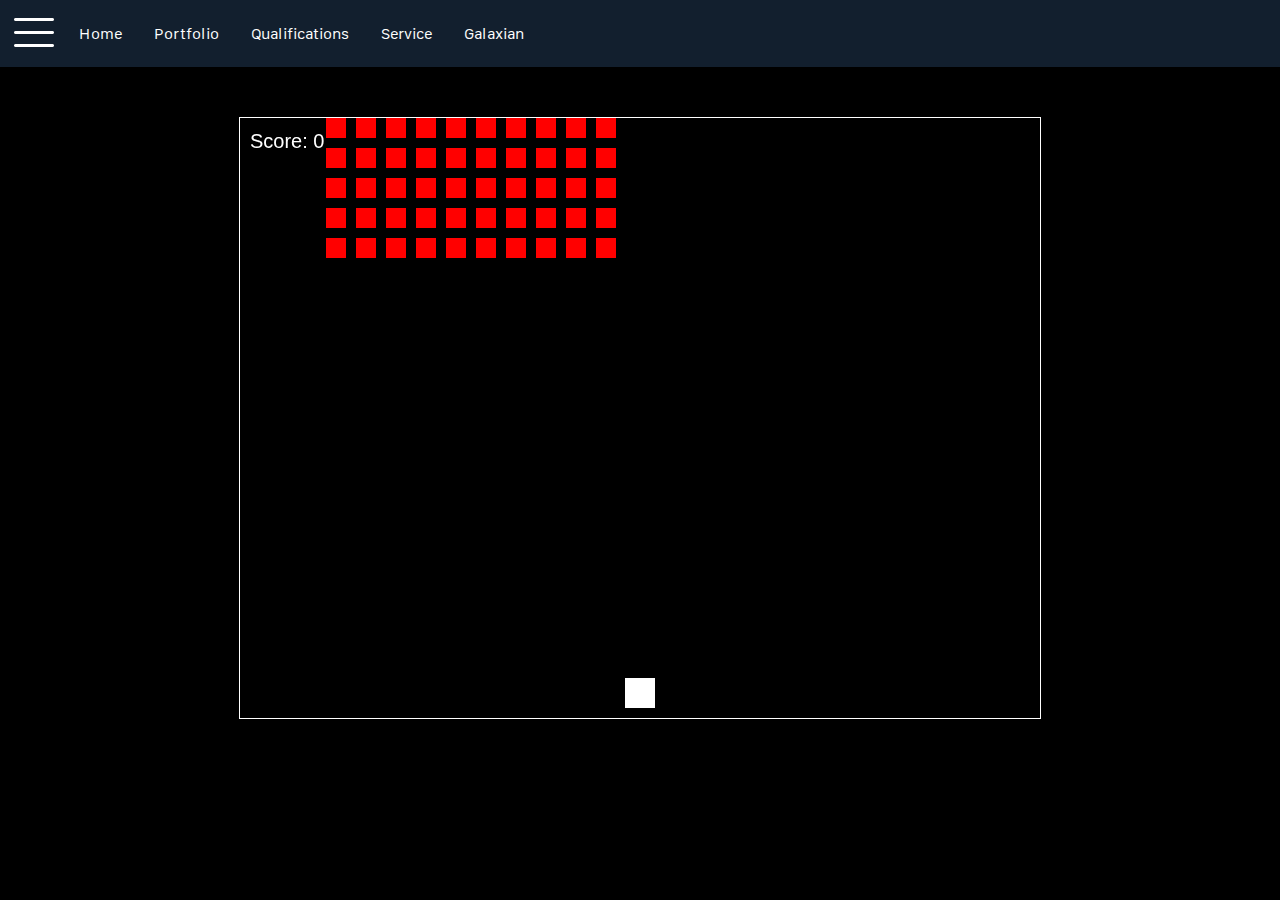
<file: galaxian.html>
<!DOCTYPE html>
<html lang="en">
  <head>
    <meta charset="UTF-8" />
    <meta name="viewport" content="width=device-width, initial-scale=1.0" />
    <title>Galaxian</title>
    <link rel="stylesheet" type="text/css" href="styles/style.css" />
    <link rel="stylesheet" type="text/css" href="styles/modern.css" />
  </head>
  <body>
    <ul class="sidebar" style="display: none">
      <li>
        <a href="index.html"
          ><img
            style="filter: invert(1); width: 50px; height: 50px"
            src="./icons/icons8-home-48.png"
        /></a>
      </li>
      <li>
        <a href="portfolio.html"
          ><img
            style="filter: invert(1); width: 50px; height: 50px"
            src="./icons/icons8-portfolio-50.png"
        /></a>
      </li>
      <li>
        <a href="qualifications.html"
          ><img
            style="filter: invert(1); width: 50px; height: 50px"
            src="./icons/icons8-verify-30.png"
        /></a>
      </li>
      <li>
        <a href="service.html"
          ><img
            style="filter: invert(1); width: 50px; height: 50px"
            src="./icons/icons8-volunteer-30.png"
        /></a>
      </li>
      <li>
        <a href="galaxian.html"
          ><img
            style="filter: invert(1); width: 50px; height: 50px"
            src="./icons/icons8-game-30.png"
        /></a>
      </li>
    </ul>
    <div class="header">
      <button
        class="sidebar__btn"
        onclick="
    (() => {
        const sidebar = document.querySelector('.sidebar');
        if (sidebar.style.display === 'none' || sidebar.style.display === '') {
            sidebar.style.display = 'block';
        } else {
            sidebar.style.display = 'none';
        }
    })()
"
      >
        <img style="filter: invert(1)" src="./icons/icons8-lines-48.png" />
      </button>
      <ul class="navbar">
        <li><a href="index.html">Home</a></li>
        <li><a href="portfolio.html">Portfolio</a></li>
        <li><a href="qualifications.html">Qualifications</a></li>
        <li><a href="service.html">Service</a></li>
        <li><a href="galaxian.html">Galaxian</a></li>
      </ul>
    </div>
    <div>
      <canvas id="gameCanvas" width="800" height="600"></canvas>
      <script src="./scripts/game.js"></script>
    </div>
  </body>
</html>
</file>
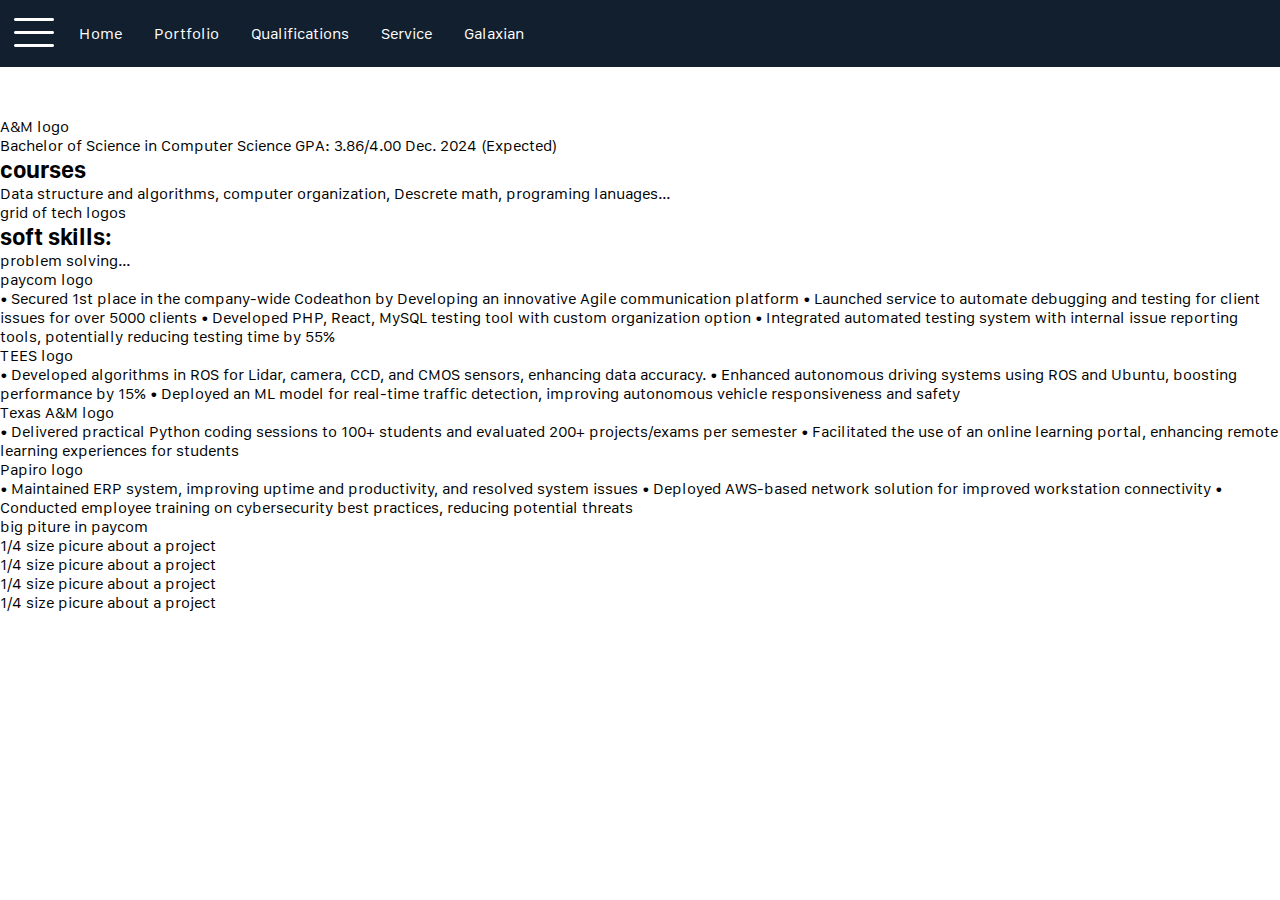
<file: portfolio.html>
<!DOCTYPE html>
<html lang="en">
  <head>
    <meta charset="UTF-8" />
    <meta name="viewport" content="width=device-width, initial-scale=1.0" />
    <title>Portfolio</title>
    <link rel="stylesheet" type="text/css" href="styles/modern.css" />
  </head>
  <body>
    <ul class="sidebar" style="display: none">
      <li>
        <a href="index.html"
          ><img
            style="filter: invert(1); width: 50px; height: 50px"
            src="./icons/icons8-home-48.png"
        /></a>
      </li>
      <li>
        <a href="portfolio.html"
          ><img
            style="filter: invert(1); width: 50px; height: 50px"
            src="./icons/icons8-portfolio-50.png"
        /></a>
      </li>
      <li>
        <a href="qualifications.html"
          ><img
            style="filter: invert(1); width: 50px; height: 50px"
            src="./icons/icons8-verify-30.png"
        /></a>
      </li>
      <li>
        <a href="service.html"
          ><img
            style="filter: invert(1); width: 50px; height: 50px"
            src="./icons/icons8-volunteer-30.png"
        /></a>
      </li>
      <li>
        <a href="galaxian.html"
          ><img
            style="filter: invert(1); width: 50px; height: 50px"
            src="./icons/icons8-game-30.png"
        /></a>
      </li>
    </ul>
    <div class="header">
      <button
        class="sidebar__btn"
        onclick="
    (() => {
        const sidebar = document.querySelector('.sidebar');
        if (sidebar.style.display === 'none' || sidebar.style.display === '') {
            sidebar.style.display = 'block';
        } else {
            sidebar.style.display = 'none';
        }
    })()
"
      >
        <img style="filter: invert(1)" src="./icons/icons8-lines-48.png" />
      </button>
      <ul class="navbar">
        <li><a href="index.html">Home</a></li>
        <li><a href="portfolio.html">Portfolio</a></li>
        <li><a href="qualifications.html">Qualifications</a></li>
        <li><a href="service.html">Service</a></li>
        <li><a href="galaxian.html">Galaxian</a></li>
      </ul>
    </div>
    <div>
      <div>
        <div>
          <div>A&M logo</div>
          <p>
            Bachelor of Science in Computer Science GPA: 3.86/4.00 Dec. 2024
            (Expected)
          </p>
        </div>
        <div>
          <h2>courses</h2>
          <p>
            Data structure and algorithms, computer organization, Descrete math,
            programing lanuages...
          </p>
        </div>
      </div>
      <div>
        <div>grid of tech logos</div>
        <div>
          <h2>soft skills:</h2>
          <p>problem solving...</p>
        </div>
      </div>
      <div>
        <div>
          <div>
            <div>paycom logo</div>
            <p>
              • Secured 1st place in the company-wide Codeathon by Developing an
              innovative Agile communication platform • Launched service to
              automate debugging and testing for client issues for over 5000
              clients • Developed PHP, React, MySQL testing tool with custom
              organization option • Integrated automated testing system with
              internal issue reporting tools, potentially reducing testing time
              by 55%
            </p>
          </div>
          <div>
            <div>TEES logo</div>
            <p>
              • Developed algorithms in ROS for Lidar, camera, CCD, and CMOS
              sensors, enhancing data accuracy. • Enhanced autonomous driving
              systems using ROS and Ubuntu, boosting performance by 15% •
              Deployed an ML model for real-time traffic detection, improving
              autonomous vehicle responsiveness and safety
            </p>
          </div>
          <div>
            <div>Texas A&M logo</div>
            <p>
              • Delivered practical Python coding sessions to 100+ students and
              evaluated 200+ projects/exams per semester • Facilitated the use
              of an online learning portal, enhancing remote learning
              experiences for students
            </p>
          </div>
          <div>
            <div>Papiro logo</div>
            <p>
              • Maintained ERP system, improving uptime and productivity, and
              resolved system issues • Deployed AWS-based network solution for
              improved workstation connectivity • Conducted employee training on
              cybersecurity best practices, reducing potential threats
            </p>
          </div>
          <div>
            <div>big piture in paycom</div>
            <div>
              <div>1/4 size picure about a project</div>
              <div>1/4 size picure about a project</div>
              <div>1/4 size picure about a project</div>
              <div>1/4 size picure about a project</div>
            </div>
          </div>
        </div>
      </div>
    </div>
  </body>
</html>
</file>
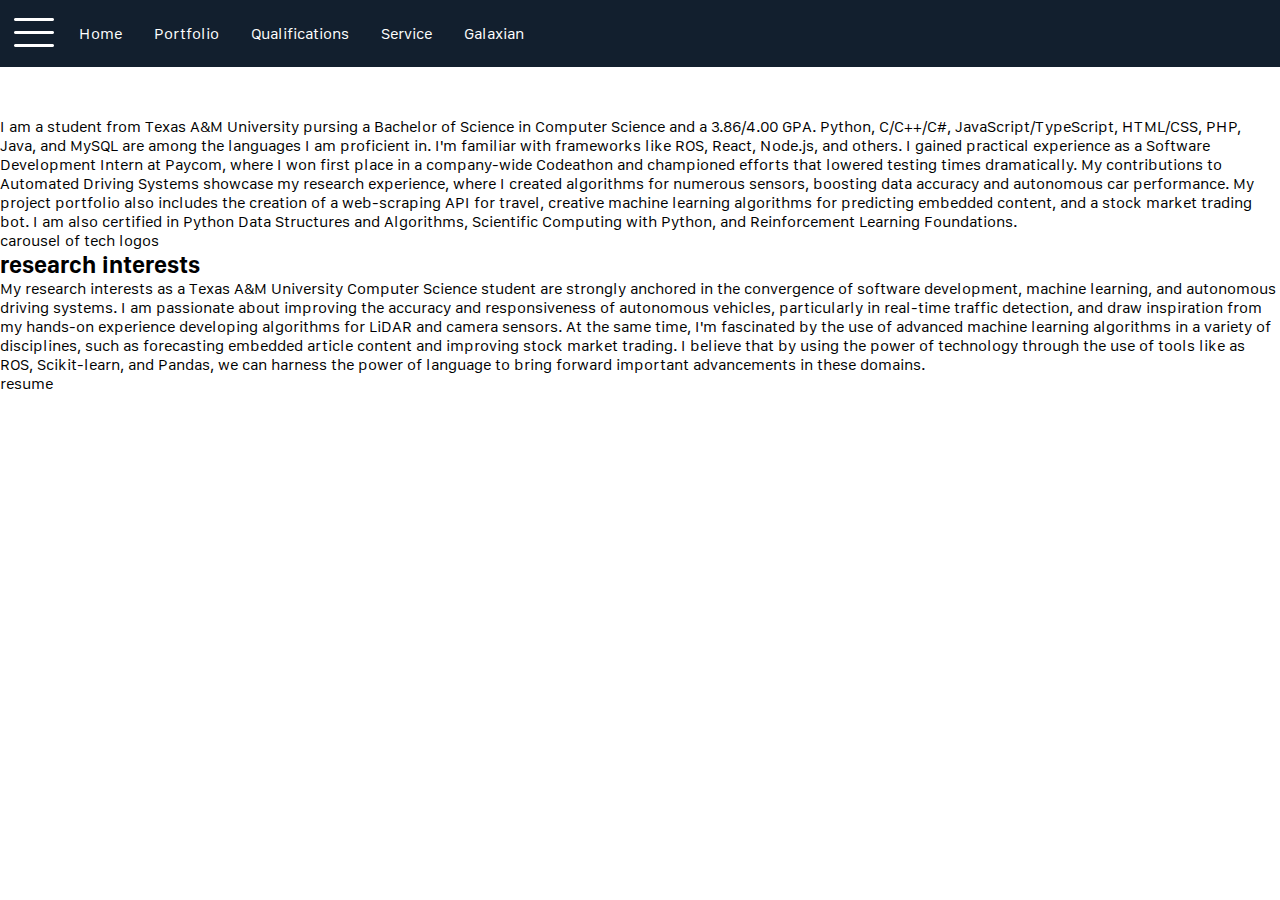
<file: qualifications.html>
<!DOCTYPE html>
<html lang="en">
  <head>
    <meta charset="UTF-8" />
    <meta name="viewport" content="width=device-width, initial-scale=1.0" />
    <title>Qualifications</title>
    <link rel="stylesheet" type="text/css" href="styles/modern.css" />
  </head>
  <body>
    <ul class="sidebar" style="display: none">
      <li>
        <a href="index.html"
          ><img
            style="filter: invert(1); width: 50px; height: 50px"
            src="./icons/icons8-home-48.png"
        /></a>
      </li>
      <li>
        <a href="portfolio.html"
          ><img
            style="filter: invert(1); width: 50px; height: 50px"
            src="./icons/icons8-portfolio-50.png"
        /></a>
      </li>
      <li>
        <a href="qualifications.html"
          ><img
            style="filter: invert(1); width: 50px; height: 50px"
            src="./icons/icons8-verify-30.png"
        /></a>
      </li>
      <li>
        <a href="service.html"
          ><img
            style="filter: invert(1); width: 50px; height: 50px"
            src="./icons/icons8-volunteer-30.png"
        /></a>
      </li>
      <li>
        <a href="galaxian.html"
          ><img
            style="filter: invert(1); width: 50px; height: 50px"
            src="./icons/icons8-game-30.png"
        /></a>
      </li>
    </ul>
    <div class="header">
      <button
        class="sidebar__btn"
        onclick="
    (() => {
        const sidebar = document.querySelector('.sidebar');
        if (sidebar.style.display === 'none' || sidebar.style.display === '') {
            sidebar.style.display = 'block';
        } else {
            sidebar.style.display = 'none';
        }
    })()
"
      >
        <img style="filter: invert(1)" src="./icons/icons8-lines-48.png" />
      </button>
      <ul class="navbar">
        <li><a href="index.html">Home</a></li>
        <li><a href="portfolio.html">Portfolio</a></li>
        <li><a href="qualifications.html">Qualifications</a></li>
        <li><a href="service.html">Service</a></li>
        <li><a href="galaxian.html">Galaxian</a></li>
      </ul>
    </div>
    <div>
      <p>
        I am a student from Texas A&M University pursing a Bachelor of Science
        in Computer Science and a 3.86/4.00 GPA. Python, C/C++/C#,
        JavaScript/TypeScript, HTML/CSS, PHP, Java, and MySQL are among the
        languages I am proficient in. I'm familiar with frameworks like ROS,
        React, Node.js, and others. I gained practical experience as a Software
        Development Intern at Paycom, where I won first place in a company-wide
        Codeathon and championed efforts that lowered testing times
        dramatically. My contributions to Automated Driving Systems showcase my
        research experience, where I created algorithms for numerous sensors,
        boosting data accuracy and autonomous car performance. My project
        portfolio also includes the creation of a web-scraping API for travel,
        creative machine learning algorithms for predicting embedded content,
        and a stock market trading bot. I am also certified in Python Data
        Structures and Algorithms, Scientific Computing with Python, and
        Reinforcement Learning Foundations.
      </p>
      <div>carousel of tech logos</div>
      <div>
        <h2>research interests</h2>
        <p>
          My research interests as a Texas A&M University Computer Science
          student are strongly anchored in the convergence of software
          development, machine learning, and autonomous driving systems. I am
          passionate about improving the accuracy and responsiveness of
          autonomous vehicles, particularly in real-time traffic detection, and
          draw inspiration from my hands-on experience developing algorithms for
          LiDAR and camera sensors. At the same time, I'm fascinated by the use
          of advanced machine learning algorithms in a variety of disciplines,
          such as forecasting embedded article content and improving stock
          market trading. I believe that by using the power of technology
          through the use of tools like as ROS, Scikit-learn, and Pandas, we can
          harness the power of language to bring forward important advancements
          in these domains.
        </p>
        <div>resume</div>
      </div>
    </div>
  </body>
</html>
</file>
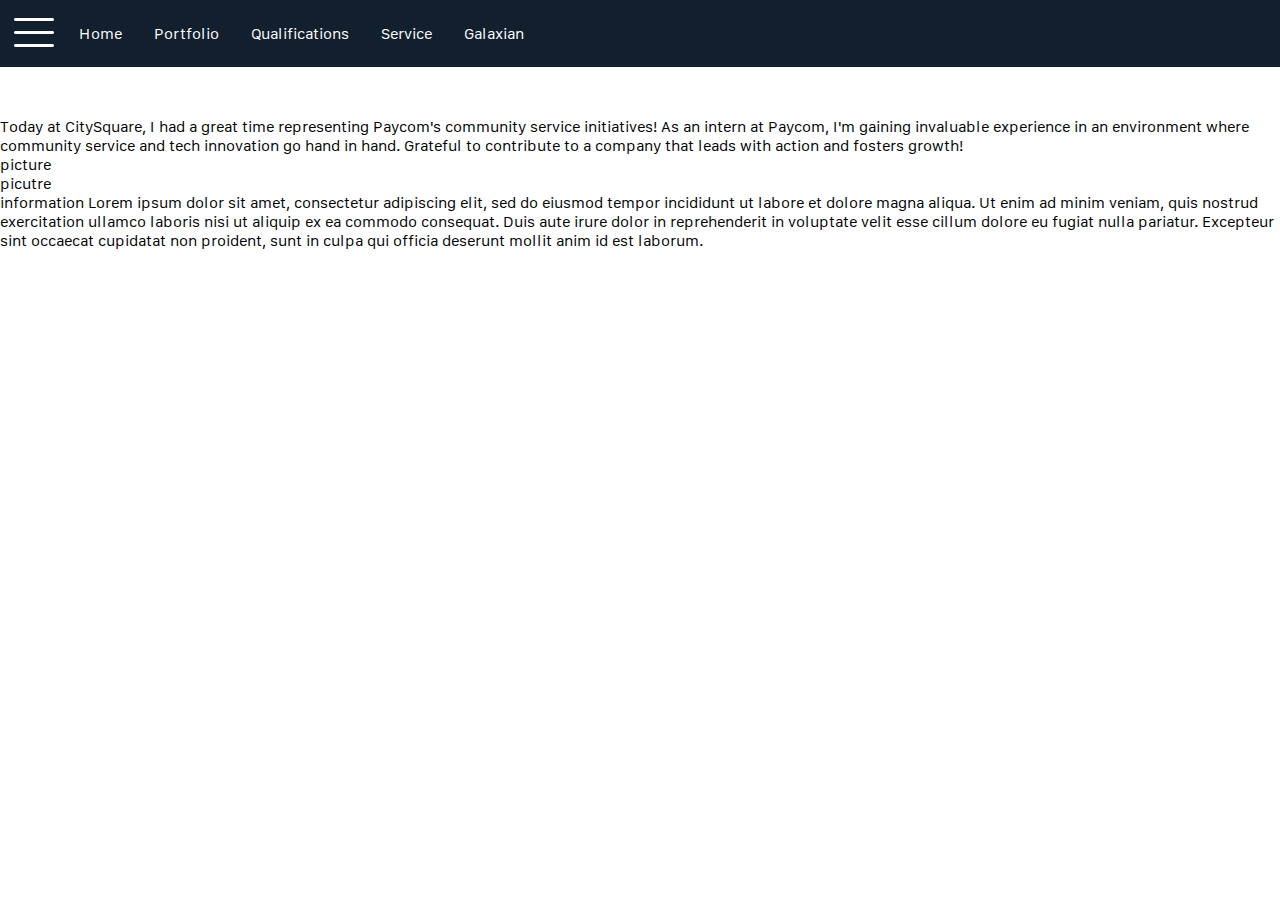
<file: service.html>
<!DOCTYPE html>
<html lang="en">
  <head>
    <meta charset="UTF-8" />
    <meta name="viewport" content="width=device-width, initial-scale=1.0" />
    <title>Service</title>
    <link rel="stylesheet" type="text/css" href="styles/modern.css" />
  </head>
  <body>
    <ul class="sidebar" style="display: none">
      <li>
        <a href="index.html"
          ><img
            style="filter: invert(1); width: 50px; height: 50px"
            src="./icons/icons8-home-48.png"
        /></a>
      </li>
      <li>
        <a href="portfolio.html"
          ><img
            style="filter: invert(1); width: 50px; height: 50px"
            src="./icons/icons8-portfolio-50.png"
        /></a>
      </li>
      <li>
        <a href="qualifications.html"
          ><img
            style="filter: invert(1); width: 50px; height: 50px"
            src="./icons/icons8-verify-30.png"
        /></a>
      </li>
      <li>
        <a href="service.html"
          ><img
            style="filter: invert(1); width: 50px; height: 50px"
            src="./icons/icons8-volunteer-30.png"
        /></a>
      </li>
      <li>
        <a href="galaxian.html"
          ><img
            style="filter: invert(1); width: 50px; height: 50px"
            src="./icons/icons8-game-30.png"
        /></a>
      </li>
    </ul>
    <div class="header">
      <button
        class="sidebar__btn"
        onclick="
    (() => {
        const sidebar = document.querySelector('.sidebar');
        if (sidebar.style.display === 'none' || sidebar.style.display === '') {
            sidebar.style.display = 'block';
        } else {
            sidebar.style.display = 'none';
        }
    })()
"
      >
        <img style="filter: invert(1)" src="./icons/icons8-lines-48.png" />
      </button>
      <ul class="navbar">
        <li><a href="index.html">Home</a></li>
        <li><a href="portfolio.html">Portfolio</a></li>
        <li><a href="qualifications.html">Qualifications</a></li>
        <li><a href="service.html">Service</a></li>
        <li><a href="galaxian.html">Galaxian</a></li>
      </ul>
    </div>
    <div>
      <div>
        <p>
          Today at CitySquare, I had a great time representing Paycom's
          community service initiatives! As an intern at Paycom, I'm gaining
          invaluable experience in an environment where community service and
          tech innovation go hand in hand. Grateful to contribute to a company
          that leads with action and fosters growth!
        </p>
        <div>picture</div>
      </div>
      <div>
        <div>picutre</div>
        <p>
          information Lorem ipsum dolor sit amet, consectetur adipiscing elit,
          sed do eiusmod tempor incididunt ut labore et dolore magna aliqua. Ut
          enim ad minim veniam, quis nostrud exercitation ullamco laboris nisi
          ut aliquip ex ea commodo consequat. Duis aute irure dolor in
          reprehenderit in voluptate velit esse cillum dolore eu fugiat nulla
          pariatur. Excepteur sint occaecat cupidatat non proident, sunt in
          culpa qui officia deserunt mollit anim id est laborum.
        </p>
      </div>
    </div>
  </body>
</html>
</file>
<file: styles/style.css>
body {
    margin: 0;
    padding: 0;
    background: black;
    color: white;
    display: flex;
    justify-content: center;
    align-items: center;
}

canvas {
    border: 1px solid white;
}
</file>
<file: styles/modern.css>
@font-face {
  font-family: "San Francisco";
  src: url("../fonts/SFCompact.ttf");
}

* {
  margin: 0;
  padding: 0;
  box-sizing: border-box;
}

body {
  font-family: "San Francisco", sans-serif;
  display: flex;
  flex-direction: column;
  gap: 50px;
  align-items: center;
  justify-content: center;
  justify-content: space-between;
}

.carousel {
  position: relative;
  height: 90px;
  width: 85%;
  margin: 0 auto;
}

.carousel__wrapper .carousel {
  white-space: nowrap;
  font-size: 0px;
  cursor: pointer;
  overflow: hidden;
  scroll-behavior: smooth;
}
.carousel {
  display: flex;
  align-items: center;
}

.carousel__wrapper {
  max-width: 1200px;
  position: relative;
}

.carousel__image {
  max-height: 100%;
  object-fit: cover;
  width: calc(100% / 6);
  margin-left: 30px;
}
.carousel__image:first-child {
  margin-left: 0px;
}

.carousel__btn {
  position: absolute;
  top: 50%;
  transform: translateY(-50%);
  background: transparent;
  border: 0;
  cursor: pointer;
}

.carousel__btn--left {
  left: -23px;
}
.carousel__btn--right {
  right: -23px;
}

.navbar {
  list-style-type: none;
  padding: 5px;
  overflow: hidden;
  text-align: center;
  list-style-type: none;
  display: flex;
  justify-content: center;
}

.navbar li {
  float: left;
}

.sidebar li a,
.navbar li a {
  display: block;
  color: white;
  text-align: center;
  padding: 14px 16px;
  text-decoration: none;
}

.sidebar li a:hover,
.navbar li a:hover {
  background-color: #aceeff69;
  border-radius: 15px;
}

.header {
  display: flex;
  padding: 5px 10px;
  width: 100%;
  height: 100%;
  background-color: rgb(18 31 46);
}
.sidebar {
  position: absolute;
  top: 67px;
  left: 0;
  list-style-type: none;
  padding: 5px;
  overflow: hidden;
  text-align: center;
  background-color: rgba(18, 31, 46, 0.794);
  border-radius: 0 0 8px 8px;
  list-style-type: none;
  display: flex;
  flex-direction: column;
  justify-content: center;
}
.sidebar__btn {
  border: 0;
  background: transparent;
  cursor: pointer;
}

@media screen and (max-width: 1300px) {
  .carousel__image {
    width: calc(500px / 3);
  }
  .carousel {
    margin: 40px;
    width: 1000px;
  }
}

@media screen and (max-width: 1234px) {
  .carousel__image {
    width: 250px;
  }
  .carousel {
    margin: 40px;
    width: 500px;
  }
  .indexpage__hero__container {
    flex-direction: column;
  }
}
@media screen and (max-width: 820px) {
  .carousel__image {
    width: 100px;
  }
  .carousel {
    margin: 40px;
    width: 250px;
  }
  .indexpage__summary {
    flex-direction: column;
  }
  .indexpage__summary img {
    display: none;
  }
}

.indexpage__summary {
  display: flex;
}
.indexpage__summary__content {
  display: flex;
  flex-direction: column;
  gap: 25px;
}

.indexpage__summary__content p {
  max-width: 700px;
}

.indexpage {
  display: flex;
  flex-direction: column;
  align-items: center;
  gap: 100px;
}

.indexpage__hero {
  display: flex;
  flex-direction: column;
  gap: 20px;
  width: 100vw;
  height: 100%;
  padding: 25px;
  background: linear-gradient(rgba(9, 9, 59, 0.65), rgba(0, 153, 255, 0.65)),
    url("../images/AdobeStock_275114154_Preview.svg");
  background-repeat: no-repeat;
  background-position: center center;
  background-size: cover;
  color: white;
  align-items: center;
}

.indexpage__hero h2 {
  text-align: center;
}

.indexpage__hero__container {
  display: flex;
  font-size: x-large;
  font-weight: 200;
  width: 100%;
  justify-content: space-around;
}

.indexpage__hero__container__item {
  display: flex;
  flex-direction: column;
  align-items: center;
  gap: 10px;
  justify-content: space-around;
}

.indexpage__hero-contact {
  display: flex;
  width: 100%;

  justify-content: space-around;
}
.indexpage__hero-contact__content {
  display: flex;
  flex-direction: column;
  gap: 25px;
  padding: 25px;
}

.contactbox {
  color: white;
  font-size: 26px;
  width: 400px;
  height: 400px;
  background: rgba(14, 22, 30, 0.9);
  border-radius: 8px;
  padding: 25px;
  gap: 25px;
  display: flex;
  flex-direction: column;
}

.contactbox textarea {
  width: 300px;
  height: 300px;
  overflow: hidden;
  font-family: inherit;
}

.contactbox input,
.contactbox textarea {
  width: 100%;
  padding: 10px 0;
  background: none;
  border: none;
  border-bottom: 1px solid #5d5d64;
  color: #ddd;
  font-size: 14px;
  text-transform: uppercase;
  outline: none;
  transition: border-color 0.2s;
}

.contact_logos {
  display: flex;
  align-items: center;
  gap: 15px;
}
</file>
